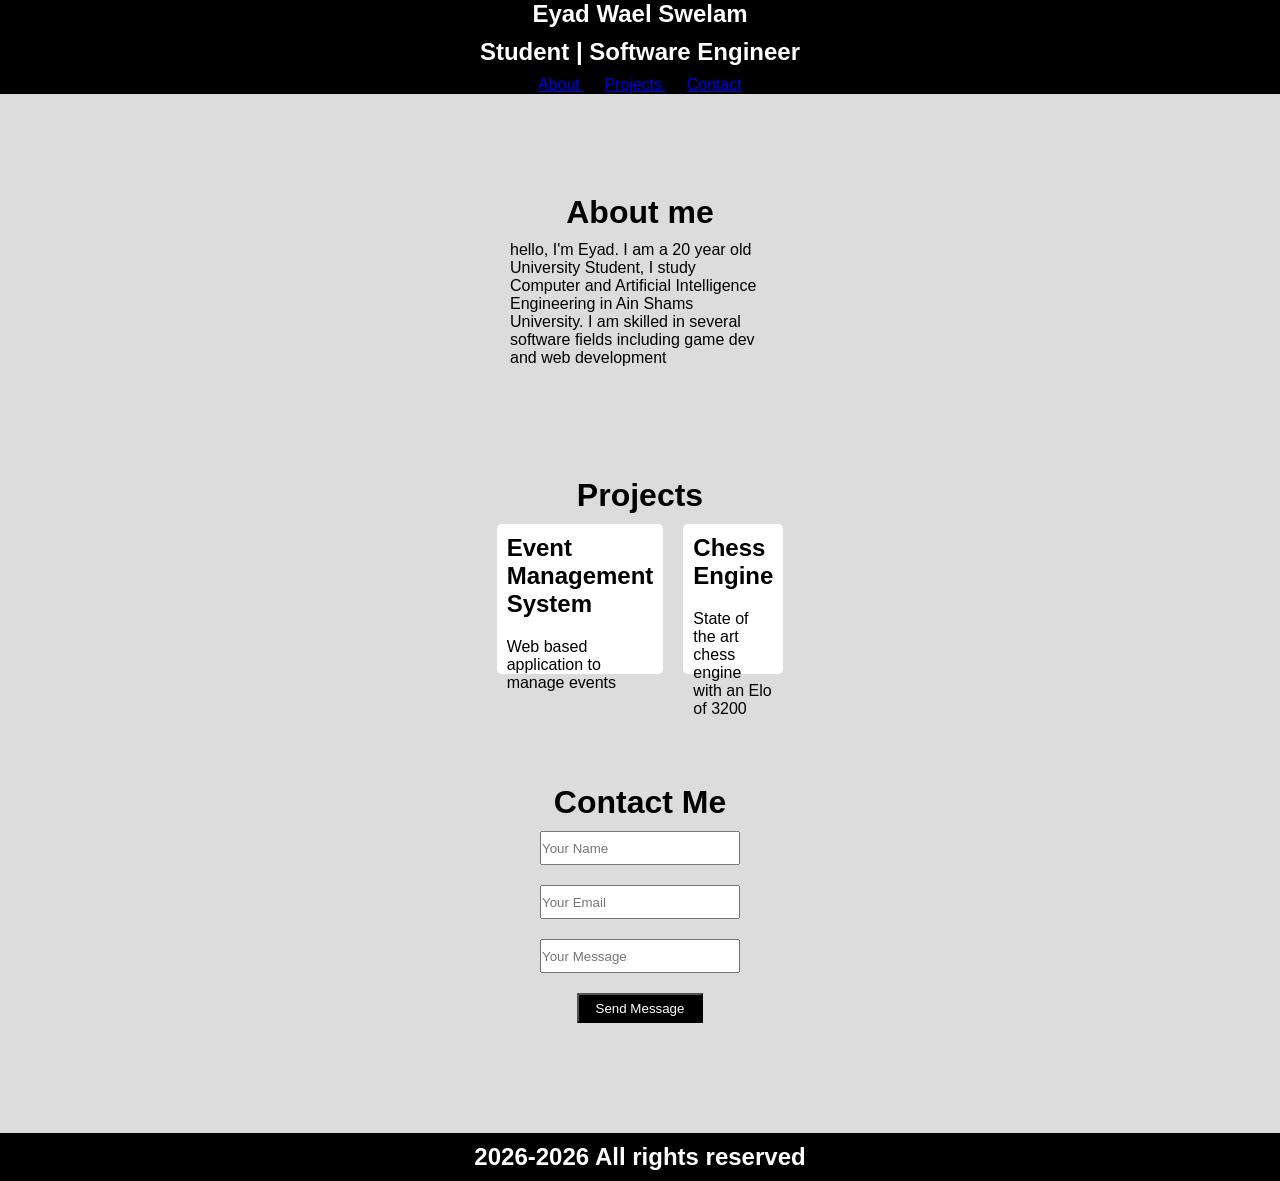
<file: index.html>
<!DOCTYPE html>
<html lang="en">
<head>
    <meta charset="UTF-8">
    <meta name="viewport" content="width=device-width, initial-scale=1.0">
    <title>HTML Lab 2</title>
    <link rel="stylesheet" href="style.css">
</head>
<body>
    <nav>
        <h1 >Eyad Wael Swelam</h1>
        <h2> Student | Software Engineer </h2>
        <a href="#AboutMe"> About </a>
        <a href="#Projects"> Projects </a>
        <a href="#ContactMe"> Contact </a>
    </nav>
    <div class="section" id="AboutMe">
        <h1>About me</h1>
        <p> hello, I'm Eyad. I am a 20 year old University Student, I study Computer and Artificial Intelligence Engineering in Ain Shams University. I am skilled in several software fields including game dev and web development </p>
    </div>
    <div class="section" id="Projects">
        <h1>Projects</h1>
        <div id="ProjectHolder">
            <div class="project">
                <h2> Event Management System </h2>
                <p> Web based application to manage events </p>
            </div>
            <div class="project">
                <h2> Chess Engine </h2>
                <p> State of the art chess engine with an Elo of 3200 </p>
            </div>
        </div>
    </div>
    <div class="section" id="ContactMe">
        <h1> Contact Me </h1>
        <input type="text" placeholder="Your Name">
        <br>
        <input type="text" placeholder="Your Email">
        <br>
        <input type="text" placeholder="Your Message">
        <br>
        <button> Send Message </button>
    </div>
    <footer>     
        <h2>  2026-2026 All rights reserved  </h2>
    </footer>
</body>
</html>
</file>
<file: style.css>
@layer base, other;

@layer base{
    *{
        margin: 0px;
        padding: 0px;
        font-family: Arial, Helvetica, sans-serif;
    }
}

@layer other{
    body{
        background-color: gainsboro;
    }

    nav, footer{
        color: white;
        background-color:black;
        text-decoration: none;
        text-align: center;
        margin: 0px;
    }

    .section{
        margin: 100px 500px 100px 500px;
    }

    h2, a, p{
        padding: 10px;
    }

    h1{
        text-align: center;
    }

    #ProjectHolder{
        display: flex;
        justify-content: center;
    }

    .project{
        border-radius: 5px;
        background-color: white;
        text-align: start;
        width: 350px;
        height: 150px;
        margin: 10px;
    }

    #ContactMe{
        text-align: center;
    }

    input{
        width: 70%;
        height: 30px;
        margin: 10px;
    }

    button{
        color: white;
        background-color: black;
        width: 45%;
        height: 30px;
        margin: 10px;
    }
}
</file>
